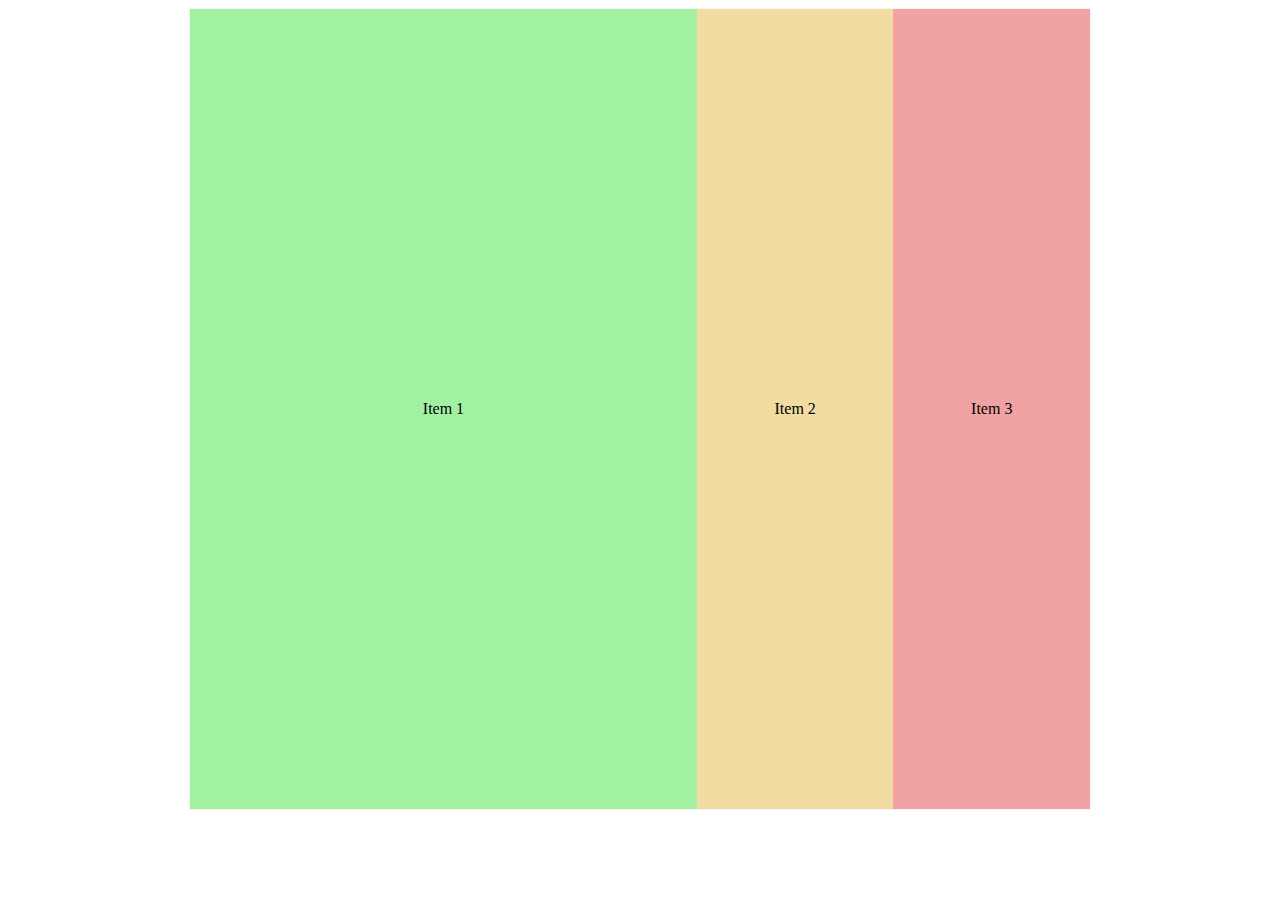
<file: contenedor3.html>
<!DOCTYPE html>
<html lang="en">

<head>
  <meta charset="UTF-8">
  <meta name="viewport" content="width=device-width, initial-scale=1.0">
  <title>Document</title>
  <link rel="stylesheet" href="contenedor3.css">
</head>

<body>
  <div class="contenedor3">
    <div class="item3">Item 1</div>
    <div class="item3">Item 2</div>
    <div class="item3">Item 3</div>
    <!-- <div class="item3">4</div>
    <div class="item3">5</div>
    <div class="item3">6</div>
    <div class="item3">7</div>
    <div class="item3">8</div> -->
  </div>

</body>

</html>
</file>
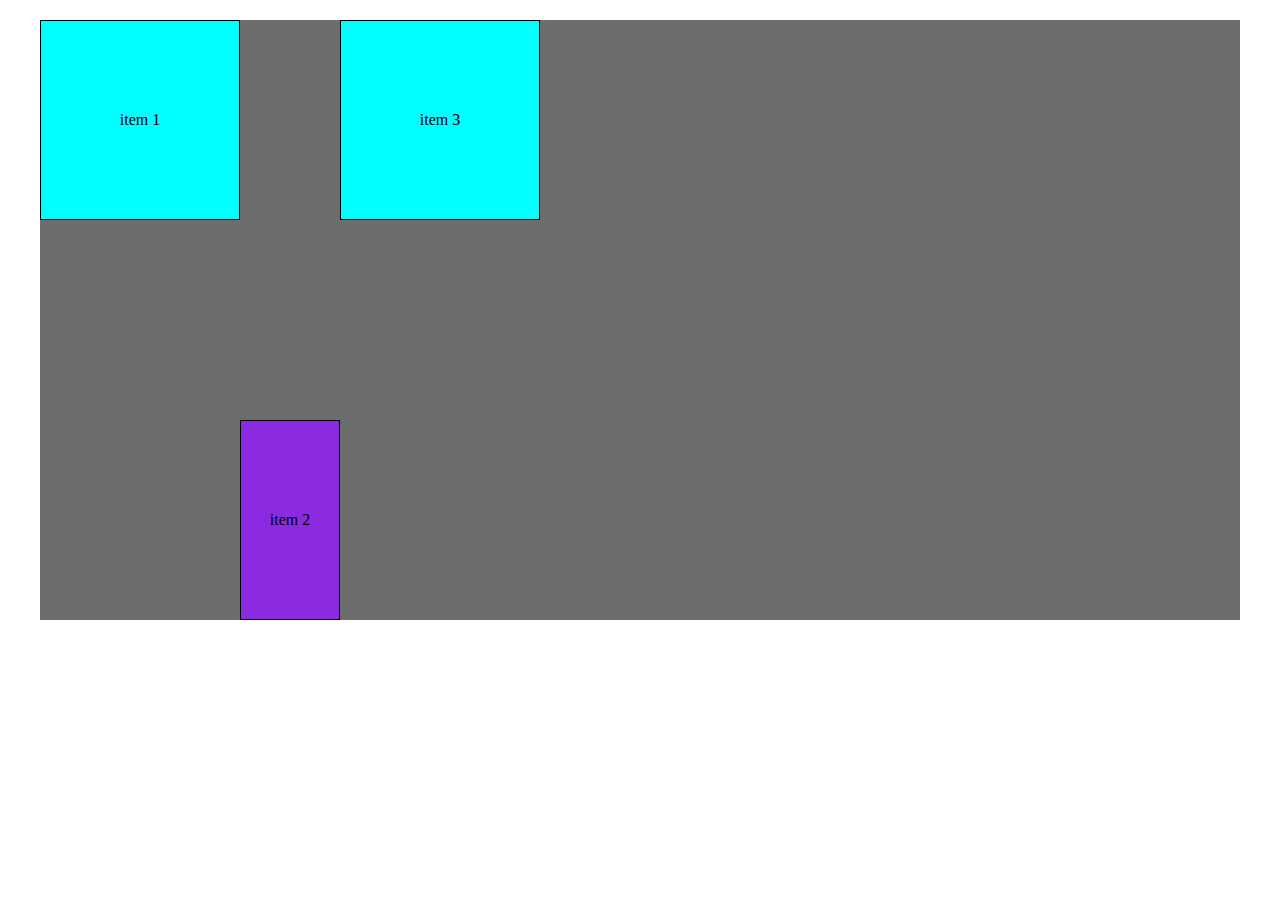
<file: flex-shrink.html>
<!DOCTYPE html>
<html lang="en">

<head>
  <meta charset="UTF-8">
  <meta name="viewport" content="width=device-width, initial-scale=1.0">
  <title>Document</title>
  <link rel="stylesheet" href="shrink.css">
</head>

<body>
  <div class="contenedor">
    <div class="item">item 1</div>
    <div class="item">item 2</div>
    <div class="item">item 3</div>
  </div>

</body>

</html>
</file>
<file: contenedor3.css>
.contenedor3{
  width: 900px;
  height: 800px;
  border: solid 1px whitesmoke;
  margin: 0 auto;
  background: #edbefc;

  display: flex;
  flex-wrap: wrap;
  /* gap: 20px; */

}

.item3{
  /* width: 300px;
  height: 400px; */
  background-color: #aeb0a7;
  text-align: center;
  /* border: solid 1px gray; */
  display: flex;
  justify-content: center;
  align-items: center;
  /* flex-grow: 3; */
  flex-wrap: wrap;
}

.contenedor3 .item3:nth-child(1){
  order: 1;
  background-color: #a2f1a2;
  flex-grow: 3;

}
.contenedor3 .item3:nth-child(2){
  order: 2;
  background-color: #f1dca2;
  flex-grow: 1;
  
}
.contenedor3 .item3:nth-child(3){
  order: 3;
  background-color: #f1a2a2;
  flex-grow: 1;

}
.contenedor3 .item3:nth-child(4){
  order: 4;
  background-color: #a2e8f1;
  /* flex-grow: 4; */

}
.contenedor3 .item3:nth-child(5){
  order: 5;
  background-color: #a2baf1;
  /* flex-grow: 5; */

}
.contenedor3 .item3:nth-child(6){
  order: 6;
  background-color: #f1a2cf;
  /* flex-grow: 6; */

}
.contenedor3 .item3:nth-child(7){
  order: 7;
  background-color: #1efd00;
  /* flex-grow: 7; */

}
.contenedor3 .item3:nth-child(8){
  order: 8;
  background-color: #006aff;
  /* flex-grow: 8; */

}
</file>
<file: shrink.css>
*{
  margin: 0;
  padding: 0;
  box-sizing: border-box;
}

.contenedor{
  max-width: 1200px;
  height: 600px;
  margin: 0  auto;
  margin-top: 20px;
  background-color: rgb(110, 109, 109);
  display: flex;
  /* flex-direction: column; */
}

.item{
  width: 200px;
  height: 200px ;
  display: flex;
  justify-content: center;
  text-align: center;
  align-items:center ;
  background-color: aqua;
  border: solid 1px black;
  /* flex-grow: 1; */
}

.item:nth-child(2){
  background-color: blueviolet;
  /* flex-shrink: 2; */
  flex-basis: 100px;
  align-self: flex-end;
}
</file>
